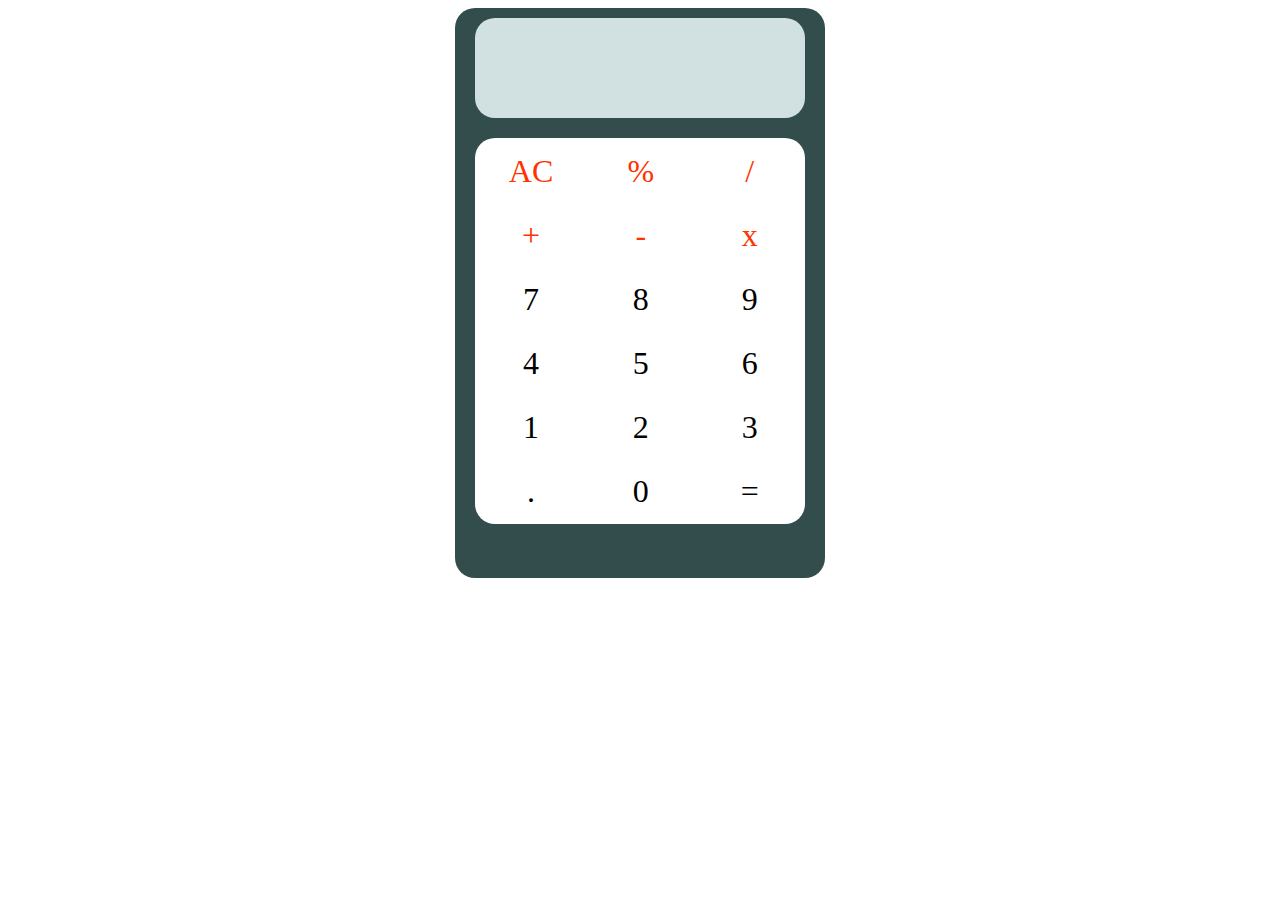
<file: cal/index.html>
<!DOCTYPE html>
<html lang="en">
<head>
    <meta charset="UTF-8">
    <meta http-equiv="X-UA-Compatible" content="IE=edge">
    <meta name="viewport" content="width=device-width, initial-scale=1.0">
    <link rel="stylesheet" href="./cal.css">
    <title>CALCULATOR</title>
</head>
<body>
	<div>
		<header id="screen"></header>
		<table>
		
      			<tbody>
				<tr class="orange">
					<td onclick="clearScr()">AC</td>
          				<td onclick="sendNum('*0.01')">%</td>
          				<td onclick="sendNum('/')">/</td>
				</tr>
				<tr class="orange">
					<td onclick="sendNum('+')">+</td>
					<td onclick="sendNum('-')">-</td>
					<td onclick="sendNum('*')">x</td>
				</tr>
				<tr>
			    		<td onclick="sendNum('7')">7</td>
			    		<td onclick="sendNum('8')">8</td>
			    		<td onclick="sendNum('9')">9</td>
				</tr>
				<tr>
					<td onclick="sendNum('4')">4</td>
					<td onclick="sendNum('5')">5</td>
					<td onclick="sendNum('6')">6</td>
				</tr>
				<tr>
      					<td onclick="sendNum('1')">1</td>
					<td onclick="sendNum('2')">2</td>
					<td onclick="sendNum('3')">3</td>
				</tr>
				<tr>
      					<td onclick="sendNum('.')">.</td>
					<td onclick="sendNum('0')">0</td>
					<td onclick="equalTo()">=</td>
				</tr>	
			</tbody>
		</table>
	</div>
    <script src="./cal.js"></script>
</body>
</html>
</file>
<file: cal/cal.css>
div{
	background-color: #334d4d;
	margin: 50px;
	width: 350px;
	height: 550px;
	margin: 0 auto;			/* horizontally centreing an element */
	border-radius: 20px;
	padding: 10px;
}

header{
	background-color: #d1e0e0;
	width: 330px;
	height: 100px;
	border-radius: 20px;
	margin: 0 auto;	
	font-size: xx-large;
	color: #000000;
	text-align: center;

}

table{
	background-color: #FFFFFF;
	margin: 0 auto;
	margin-top: 20px;
	margin-right: 10px;
	margin-left: 10px;
	border-radius: 20px;
}

td{
	width: 110px;
	height: 60px;
	text-align: center;
	font-size: xx-large;

}

.orange{
	color: #ff3300;
}

td:active{
	background-color: #e0e0d1;
	border-radius: 20px;
}
</file>
